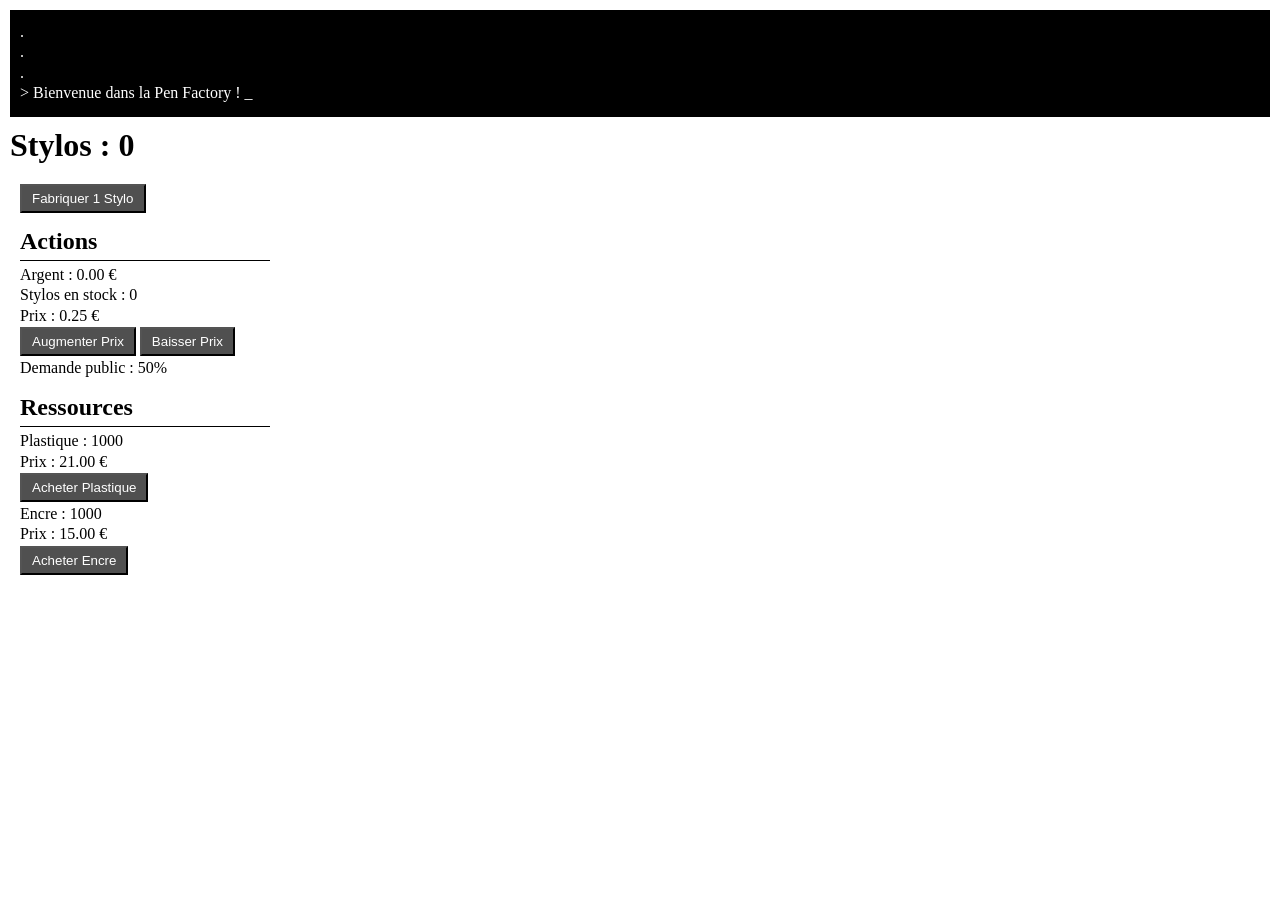
<file: index.html>
<!DOCTYPE html>
<html lang="fr">
<head>
    <meta charset="UTF-8">
    <meta name="viewport" content="width=device-width, initial-scale=1.0">
    <link rel="stylesheet" href="css/style.css">
    <link rel="icon" href="../pen-factory/assets/icons/icon.png">
    <title>Pen Factory</title>
</head>
<body>
    <div class="terminal">
        <p>.</p>
        <p>.</p>
        <p>.</p>
        <p>> <span id="terminal-output" class="terminal-output"></span><span class="cursor">_</span></p>
    </div>

    <h1>Stylos : <span id="pen-count">0</span></h1>
    
    <div class="c1">
        <div>
            <button id="btn-make-pen">Fabriquer 1 Stylo</button>
        </div>

        <div>
            <h2>Actions</h2>
            <hr>
            <p>Argent : <span id="funds">0.00</span> €</p>
            <p>Stylos en stock : <span id="pen-stock">0</span></p>
            <p>Prix : <span id="pen-price">0.25</span> €</p>
            <button id="btn-raise-price">Augmenter Prix</button>
            <button id="btn-lower-price">Baisser Prix</button>
            <p>Demande public : <span id="demande">50</span>%</p>
        </div>

        <div>
            <h2>Ressources</h2>
            <hr>
            <p>Plastique : <span id="plastic">100</span></p>
            <p>Prix : <span id="PrixPlastic">10.00</span> €</p>
            <button id="btn-buy-plastic">Acheter Plastique</button>
            <p>Encre : <span id="ink">100</span></p>
            <p>Prix : <span id="PrixEncre">10.00</span> €</p>
            <button id="btn-buy-ink">Acheter Encre</button>
        </div>

        <div id="upgrades-section" style="display: none;">
            <h2>Automatisation</h2>
            <hr>
            <p>Machine à Stylo : <span id="pen-machine-level"></span></p>
            <p>Prix : <span id="prixPenMachine">10.00</span> €</p>
            <button id="btn-buy-pen-machine">Acheter une Machine à Stylo</button>
        </div>

        <div id="upgrades-section3" style="display: none;">
            <p>Super Machine à Stylo : <span id="super-pen-machine-level"></span></p>
            <p>Prix : <span id="prixSuperPenMachine">10.00</span> €</p>
            <button id="btn-buy-super-pen-machine">Acheter une Super Machine à Stylo</button>
        </div>
    </div>

    <div class="c2">
        <div id="upgrades-section2" style="display: none;">
            <h2>Améliorations</h2>
            <hr>
            <div id="resources-section">
            <p>Confiance : <span id="trust">0</span></p>
            <p>Mémoire : <span id="memory">0</span></p>
            <button id="btn-upgrade-memory">Améliorer la Mémoire</button>
            <p>Créativité : <span id="creativity">0</span></p>
            <button id="btn-upgrade-power">Améliorer la Puissance</button>

        </div>
            <p>Choisir une amélioration : <span id="upgrade-choice"></span></p>
        </div>
    </div>

    <div class="c3">
    </div>

    <script src="js/front/rendu.js"></script>
    <script src="js/var.js"></script>
    <script src="js/donnee/upgrades.js"></script>
    <script src="js/core/calcul.js"></script>
    <script src="js/core/events.js"></script>
    <script src="js/main.js"></script>
</body>
</html>
</file>
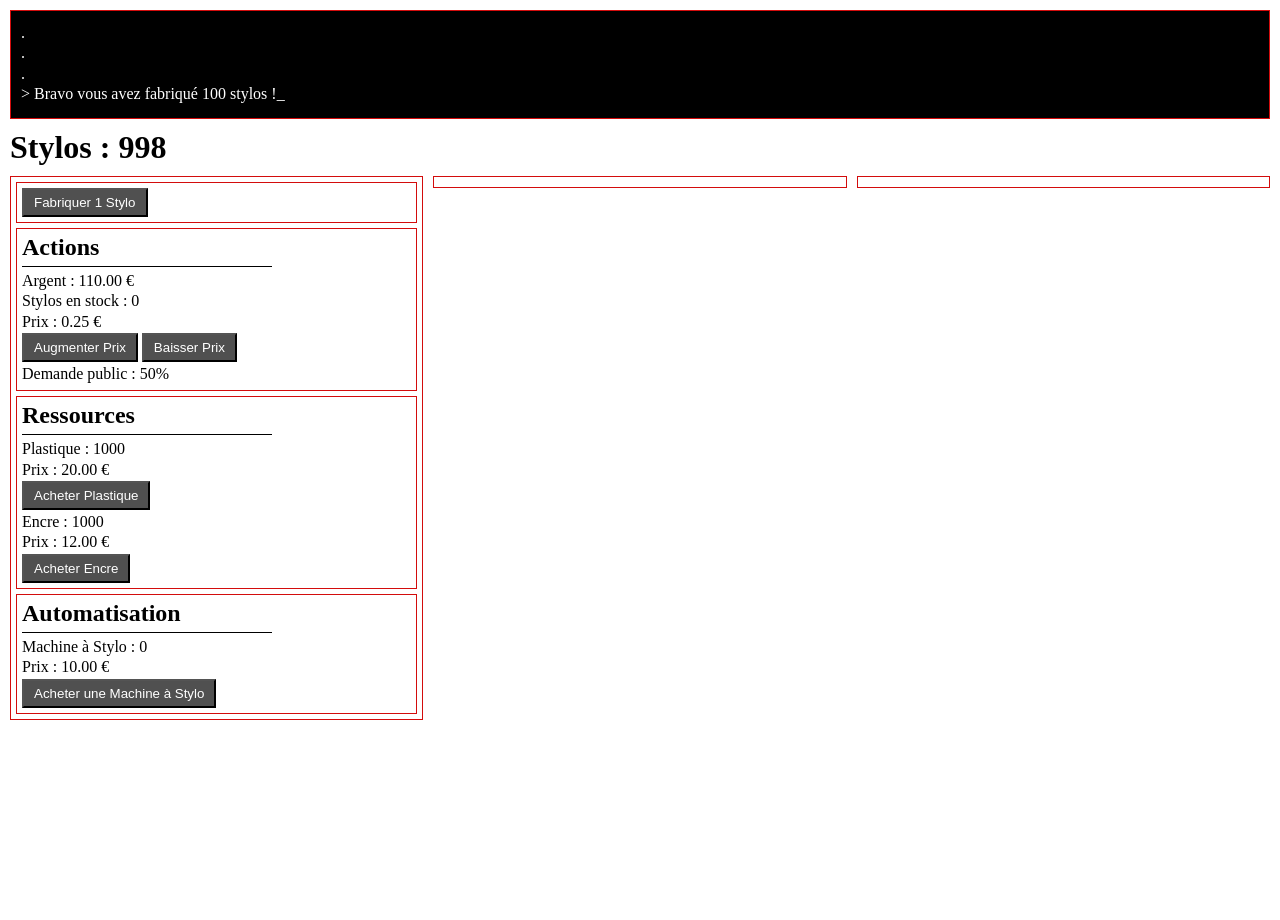
<file: pen-factory/index.html>
<!DOCTYPE html>
<html lang="fr">
<head>
    <meta charset="UTF-8">
    <meta name="viewport" content="width=device-width, initial-scale=1.0">
    <link rel="stylesheet" href="css/style.css">
    <link rel="icon" href="../pen-factory/assets/icons/icon.png">
    <title>Pen Factory</title>
</head>
<body>
    <div class="terminal">
        <p>.</p>
        <p>.</p>
        <p>.</p>
        <p>> <span id="terminal-output" class="terminal-output"></span><span class="cursor">_</span></p>
    </div>

    <h1>Stylos : <span id="pen-count">0</span></h1>
    
    <div class="c1">
        <div>
            <button id="btn-make-pen">Fabriquer 1 Stylo</button>
        </div>

        <div>
            <h2>Actions</h2>
            <hr>
            <p>Argent : <span id="funds">0.00</span> €</p>
            <p>Stylos en stock : <span id="pen-stock">0</span></p>
            <p>Prix : <span id="pen-price">0.25</span> €</p>
            <button id="btn-raise-price">Augmenter Prix</button>
            <button id="btn-lower-price">Baisser Prix</button>
            <p>Demande public : <span id="demande">50</span>%</p>
        </div>

        <div>
            <h2>Ressources</h2>
            <hr>
            <p>Plastique : <span id="plastic">100</span></p>
            <p>Prix : <span id="PrixPlastic">10.00</span> €</p>
            <button id="btn-buy-plastic">Acheter Plastique</button>
            <p>Encre : <span id="ink">100</span></p>
            <p>Prix : <span id="PrixEncre">10.00</span> €</p>
            <button id="btn-buy-ink">Acheter Encre</button>
        </div>

        <div id="upgrades-section" style="display: none;">
            <h2>Automatisation</h2>
            <hr>
            <p>Machine à Stylo : <span id="pen-machine-level"></span></p>
            <p>Prix : <span id="prixPenMachine">10.00</span> €</p>
            <button id="btn-buy-pen-machine">Acheter une Machine à Stylo</button>
        </div>
    </div>

    <div class="c2">
        <div id="upgrades-section2" style="display: none;">
            <h2>Améliorations</h2>
            <hr>
            <p>Choisir une amélioration : <span id="upgrade-choice"></span></p>
            <button id="btn-buy-upgrade">Acheter une Amélioration</button>
        </div>
    </div>

    <div class="c3">
    </div>

    <script src="js/front/rendu.js"></script>
    <script src="js/var.js"></script>
    <script src="js/core/calcul.js"></script>
    <script src="js/core/events.js"></script>
    <script src="js/main.js"></script>
</body>
</html>
</file>
<file: css/style.css>
html, body {
    height: 100%;
    margin: 0;
    padding: 0;
    overflow: hidden;
    background-color: #ffffff;
}

body {
    display: grid;
    grid-template-columns: 1fr 1fr 1fr;
    grid-template-rows: auto auto 1fr;
    gap: 10px;
    padding: 10px;
}

.terminal {
    grid-column: 1 / -1;
    color: #ffffff;
    background-color: #000000;
    width: 100%;
    padding: 10px;
    box-sizing: border-box;
}

h1 {
    grid-column: 1 / -1;
    margin: 0;
    padding: 0;
}

.c1, .c2, .c3 {
    display: flex;
    flex-direction: column;
    gap: 5px;
    overflow-y: auto;
}

hr {
    border: 0;
    margin: 5px 0;
    height: 1px;
    background-color: #000000;
    width: 250px;
}

h2 {
    margin: 0;
    padding: 0;
}

div {
    box-sizing: border-box;
    width: 100%;
    padding: 5px;
    /* border: 1px solid #d30c0c; */
    height: fit-content;
    margin: 0;
}

p {
    margin: 2.5px 0;
}

button {
    background-color: #505050;
    color: white;
    cursor: pointer;
    padding: 5px 10px;
}

.cursor {
    display: inline-block;
    width: 10px;
    height: 20px;
    animation: blink 1s infinite;
}

@keyframes blink {
    0% { opacity: 1; }
    50% { opacity: 0; }
    100% { opacity: 1; }
}

/* Cartes des améliorations */
#upgrade-choice {
    display: flex;
    flex-direction: column;
    gap: 1.5px;
    width: 100%;
}

.upgrade-card {
    display: flex;
    flex-direction: column;
    gap: 1px;
    padding: 1px 0;
    cursor: pointer;
    border: 2.5px solid #000;
}

.upgrade-header {
    margin: 0;
    padding: 0;
}

.upgrade-header h3 {
    margin: 0;
    padding: 0;
    color: #000;
    font-size: 12px;
}

.upgrade-body {
    display: flex;
    flex-direction: column;
    gap: 1px;
}

.upgrade-body p {
    margin: 0;
    font-size: 12px;
    color: #333;
}

.upgrade-costs {
    display: flex;
    flex-direction: column;
    gap: 1px;
    font-size: 10px;
    color: #666;
}

.cost-item {
    display: block;
    margin: 0;
    padding: 0;
}
</file>
<file: pen-factory/css/style.css>
html, body {
    height: 100%;
    margin: 0;
    padding: 0;
    overflow: hidden;
}

body {
    display: grid;
    grid-template-columns: 1fr 1fr 1fr;
    grid-template-rows: auto auto 1fr;
    gap: 10px;
    padding: 10px;
}

.terminal {
    grid-column: 1 / -1;
    color: #ffffff;
    background-color: #000000;
    width: 100%;
    padding: 10px;
    box-sizing: border-box;
}

h1 {
    grid-column: 1 / -1;
    margin: 0;
    padding: 0;
}

.c1, .c2, .c3 {
    display: flex;
    flex-direction: column;
    gap: 5px;
    overflow-y: auto;
}

hr {
    border: 0;
    margin: 5px 0;
    height: 1px;
    background-color: #000000;
    width: 250px;
}

h2 {
    margin: 0;
    padding: 0;
}

div {
    box-sizing: border-box;
    width: 100%;
    padding: 5px;
    border: 1px solid #d30c0c;
    height: fit-content;
    margin: 0;
}

p {
    margin: 2.5px 0;
}

button {
    background-color: #505050;
    color: white;
    cursor: pointer;
    padding: 5px 10px;
}

.cursor {
    display: inline-block;
    width: 10px;
    height: 20px;
    animation: blink 1s infinite;
}

@keyframes blink {
    0% { opacity: 1; }
    50% { opacity: 0; }
    100% { opacity: 1; }
}
</file>
